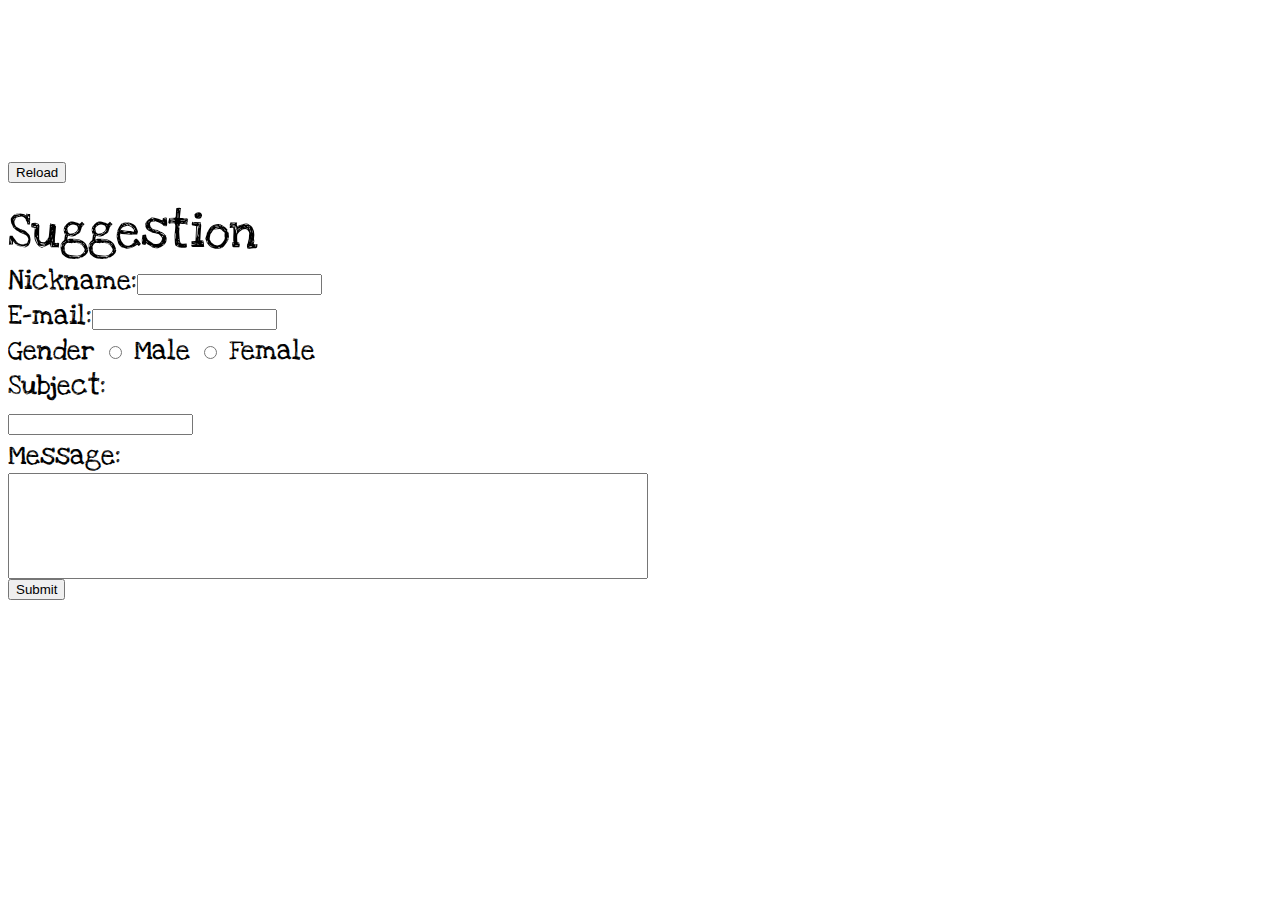
<file: index.html>
<!DOCTYPE html>
<html >
<head>
  <meta charset="UTF-8">
  <title>Suggestion</title>
  
  
  
      <link rel="stylesheet" href="css/style1.css">

  
</head>

<body>
  

<iframe src="http://app-1494338183.000webhostapp.com/total_message_list2.php" frameborder="0" name="dd" width="100%" ></iframe>
<form target="dd" action="http://app-1494338183.000webhostapp.com/total_message_list2.php" method="post">
<input id="do" type="submit" value="Reload" >
</form>
<br>
<link href="https://fonts.googleapis.com/css?family=Love+Ya+Like+A+Sister" rel="stylesheet">
<d>Suggestion</d>
<form target="dd" action="http://app-1494338183.000webhostapp.com/message_board.php" method="post">
<div>
  Nickname:<input name="nickname">
</div>
<div>
  E-mail:<input name="email">
</div>
<div>
  Gender
<input type="radio" name="gender" value="male"> Male
<input type="radio" name="gender" value="female"> Female<br>

 Subject:
 <br>
 <input name="subject">
<br>
 Message:<br>
<input  name="message">
</div>
 <input type="submit" >
</form>
  <script src='https://cdnjs.cloudflare.com/ajax/libs/jquery/3.1.1/jquery.min.js'></script>

    <script src="js/index.js"></script>

</body>
</html>
</file>
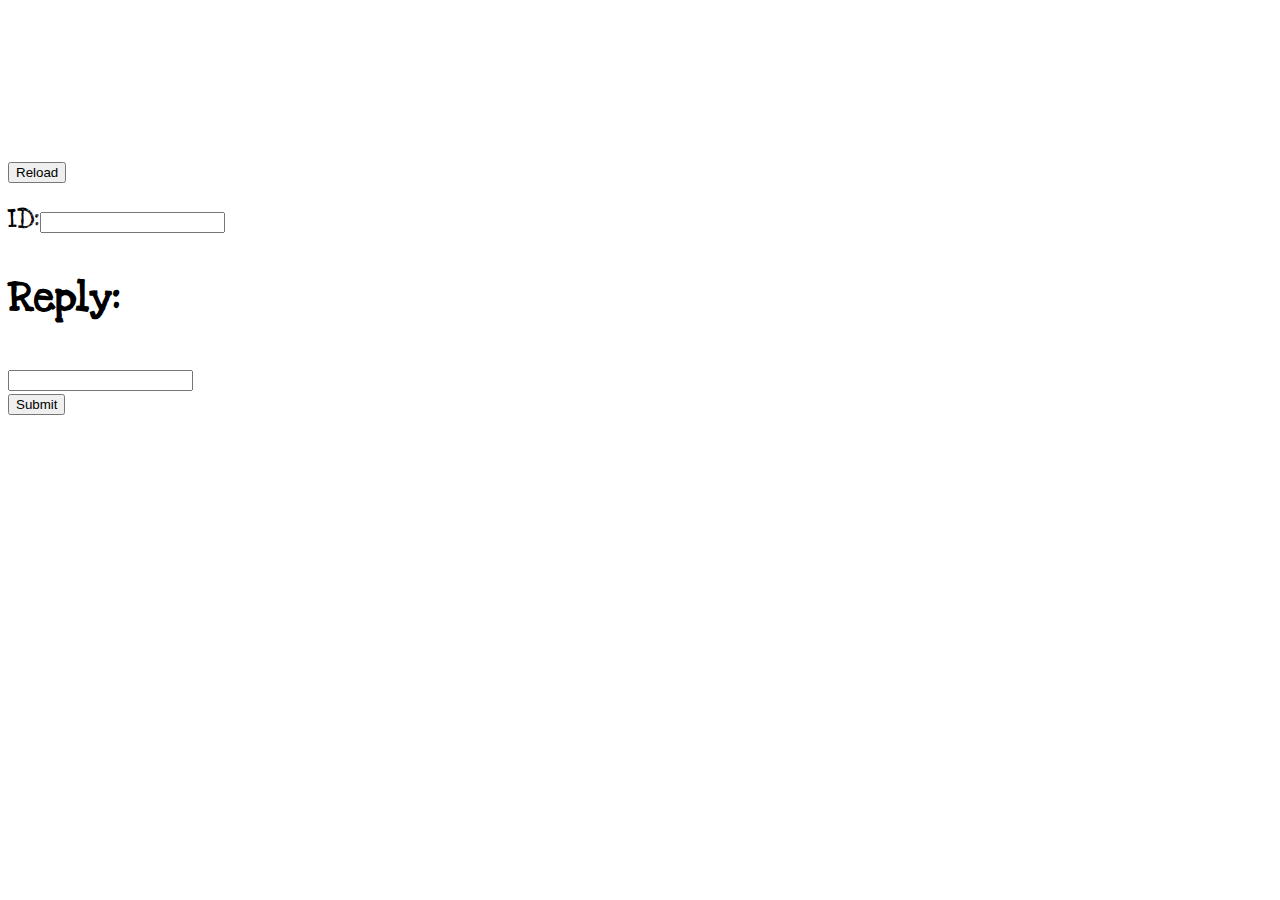
<file: admin.html>
<!DOCTYPE html>
<html >
<head>
  <meta charset="UTF-8">
  <title>Suggestion_ADMIN</title>
  
  
  
      <link rel="stylesheet" href="css/admin.css">

  
</head>

<body>
  <iframe src="http://app-1494338183.000webhostapp.com/total_message_list2.php" frameborder="0" name="dd" width="100%" ></iframe>
<form target="dd" action="http://app-1494338183.000webhostapp.com/total_message_list2.php" method="post">
<input id="do" type="submit"  value="Reload" >
</form>
<br>
<link href="https://fonts.googleapis.com/css?family=Love+Ya+Like+A+Sister" rel="stylesheet">
<form action="http://app-1494338183.000webhostapp.com/reply.php" method="post">
<div>
 ID:<input  name="id">
 <h2> Reply:</h2>
<input  name="reply">
</div>
 <input type="submit" >
</form>
  <script src='https://cdnjs.cloudflare.com/ajax/libs/jquery/3.1.1/jquery.min.js'></script>

    <script src="js/index.js"></script>

</body>
</html>
</file>
<file: css/style1.css>
c{
  font-size:50px;
}
input button {
  font-size:50px;
}
d{
  width:100%;
  text-align:center;  
  font-family: 'Love Ya Like A Sister', cursive;
  font-size:50px;
}
d2{
  font-family: 'Love Ya Like A Sister', cursive;
  font-size:30px;
}
div {
/*   background-color:	#FFDD55; */
  font-family: 'Love Ya Like A Sister', cursive;
  font-size:28px;

}
input[name="message"]{
  width:50%;
  height:100px;
}
</file>
<file: css/admin.css>
c{
  font-size:50px;
}
input button {
  font-size:50px;
}
d{
  width:100%;
  text-align:center;  
  font-family: 'Love Ya Like A Sister', cursive;
  font-size:50px;
}
d2{
  font-family: 'Love Ya Like A Sister', cursive;
  font-size:30px;
}
div {
/*   background-color:	#FFDD55; */
  font-family: 'Love Ya Like A Sister', cursive;
  font-size:28px;

}
input[name="message"]{
  width:50%;
  height:100px;
}
</file>
